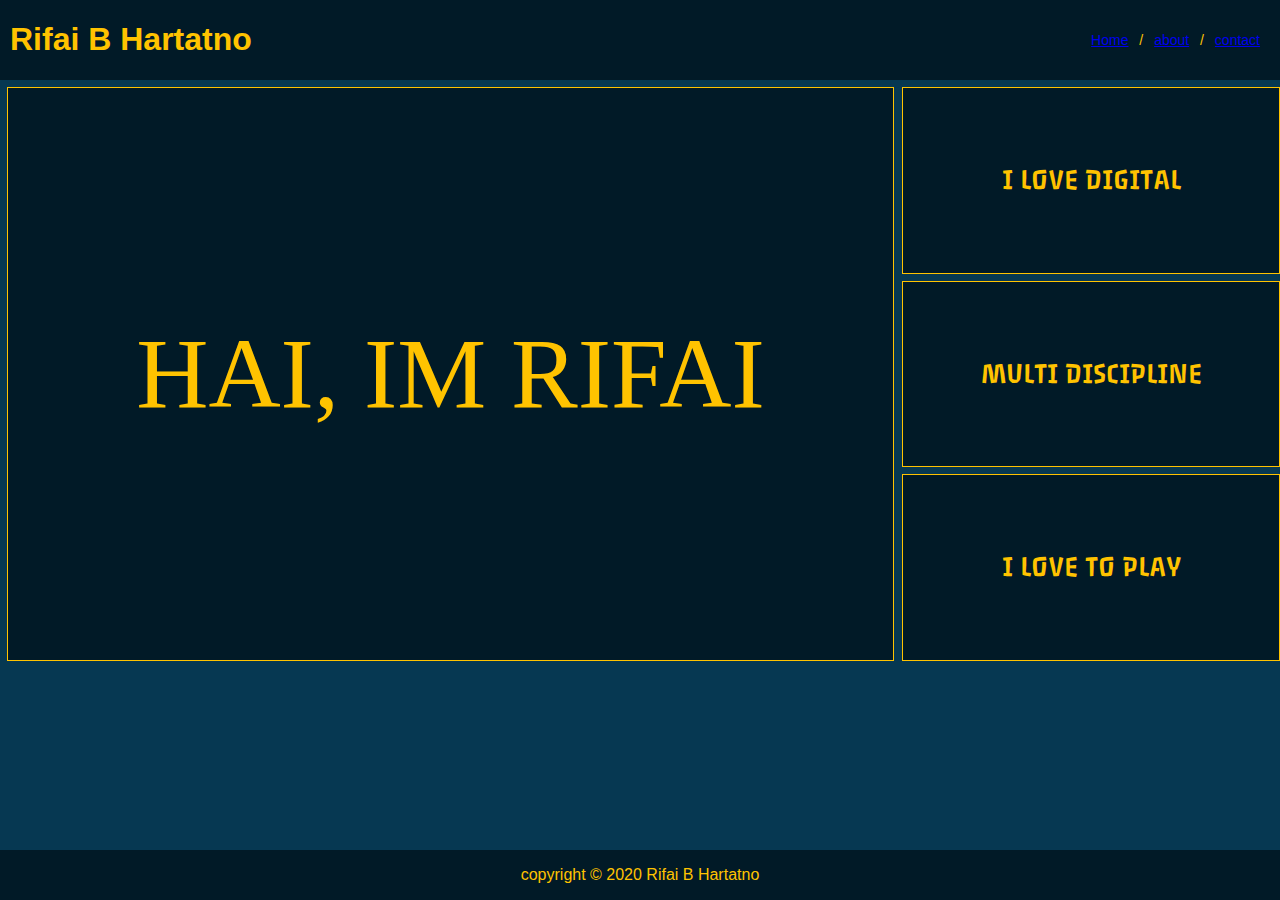
<file: Index.html>
<DOCTYPE html>

    <html>

    <head>
        <title>Rifai B Hartanto</title>
        <link rel="stylesheet" style="text/css" href="Person.css">
        <link href="https://fonts.googleapis.com/css2?family=Passero+One&display=swap" rel="stylesheet">
    </head>

    <body>
        <header id="main-header">
            <dev class="title">
                <h1>Rifai B Hartatno</h1>
            </dev>
            <dev class="links">
                <div class="menu"><a href="#">Home</a></div>
                <div class="menu">/</div>
                <div class="menu"><a href="#">about</a></div>
                <div class="menu">/</div>
                <div class="menu"><a href="#">contact</a></div>
            </dev>
        </header>
    </body>
    <section id="container">
        <P>HAI, IM RIFAI</P>
    </section>
    <div class="side">
        <aside id="sidebar1">
            <p>I LOVE DIGITAL</p>
        </aside>
        <aside id="sidebar2">
            <P>MULTI DISCIPLINE</P>
        </aside>
        <aside id="sidebar3">
            <P>I LOVE TO PLAY</P>
        </aside>
    </div>

    <footer id="main-footer">
        <p>copyright &copy; 2020 Rifai B Hartatno</p>
    </footer>

    </html>
</file>
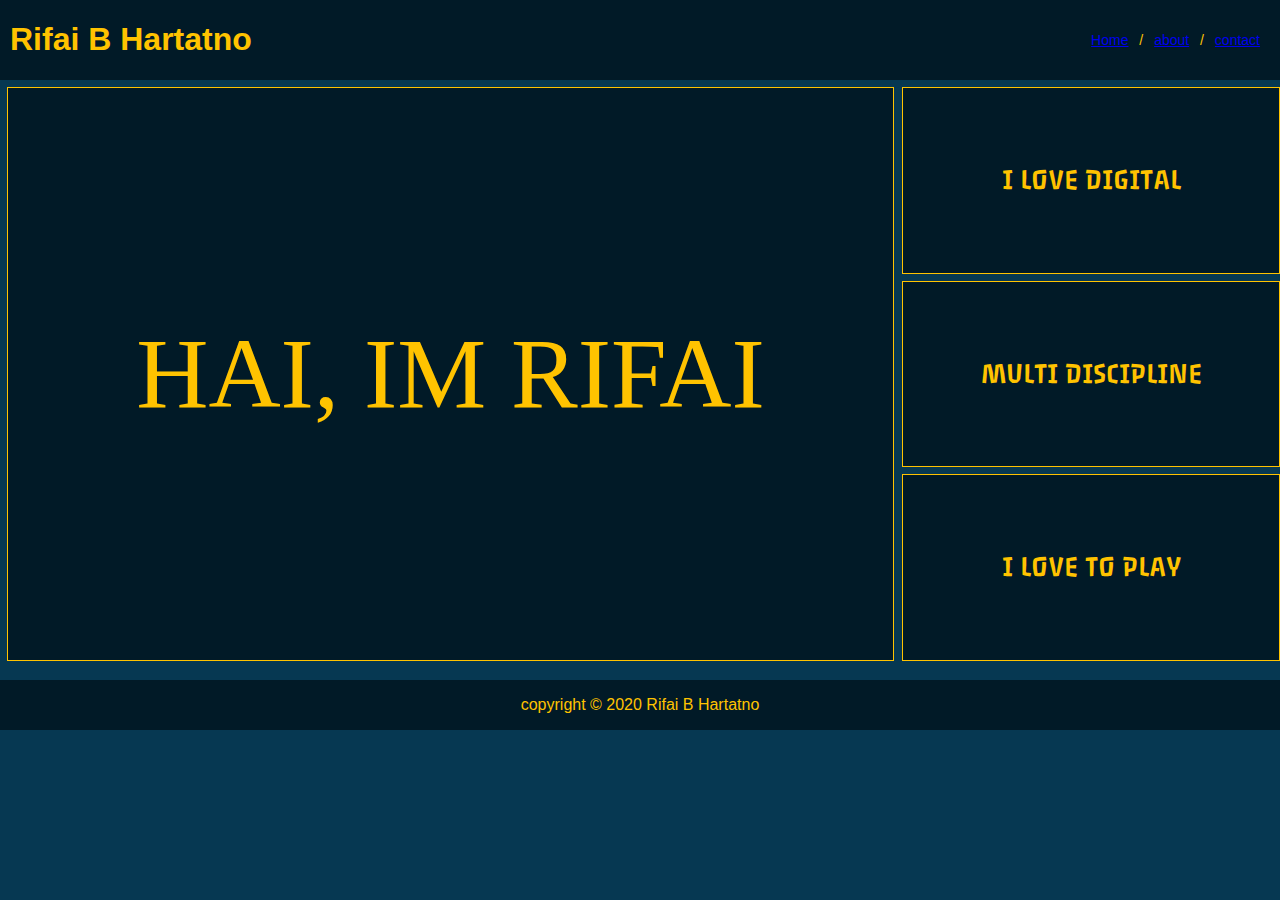
<file: index.html>
<DOCTYPE html>

    <html>

    <head>
        <title>Rifai B Hartanto</title>
        <link rel="stylesheet" type="text/css" href="style.css">
        <link href="https://fonts.googleapis.com/css2?family=Passero+One&display=swap" rel="stylesheet">
    </head>

    <body>

        <header id="main-header">
            <dev class="title">
                <h1>Rifai B Hartatno</h1>
            </dev>
            <dev class="links">
                <div class="menu"><a href="#">Home</a></div>
                <div class="menu">/</div>
                <div class="menu"><a href="#">about</a></div>
                <div class="menu">/</div>
                <div class="menu"><a href="#">contact</a></div>
            </dev>
        </header>

        <main>
            <div id="container">
                <section>
                    <P>HAI, IM RIFAI</P>
                </section>
            </div>
            <div class="side">
                <aside id="sidebar1">
                    <p>I LOVE DIGITAL</p>
                </aside>
                <aside id="sidebar2">
                    <P>MULTI DISCIPLINE</P>
                </aside>
                <aside id="sidebar3">
                    <P>I LOVE TO PLAY</P>
                </aside>
            </div>
        </main>

        <footer id="main-footer">
            <p>copyright &copy; 2020 Rifai B Hartatno</p>
        </footer>

    </body>

    </html>
</file>
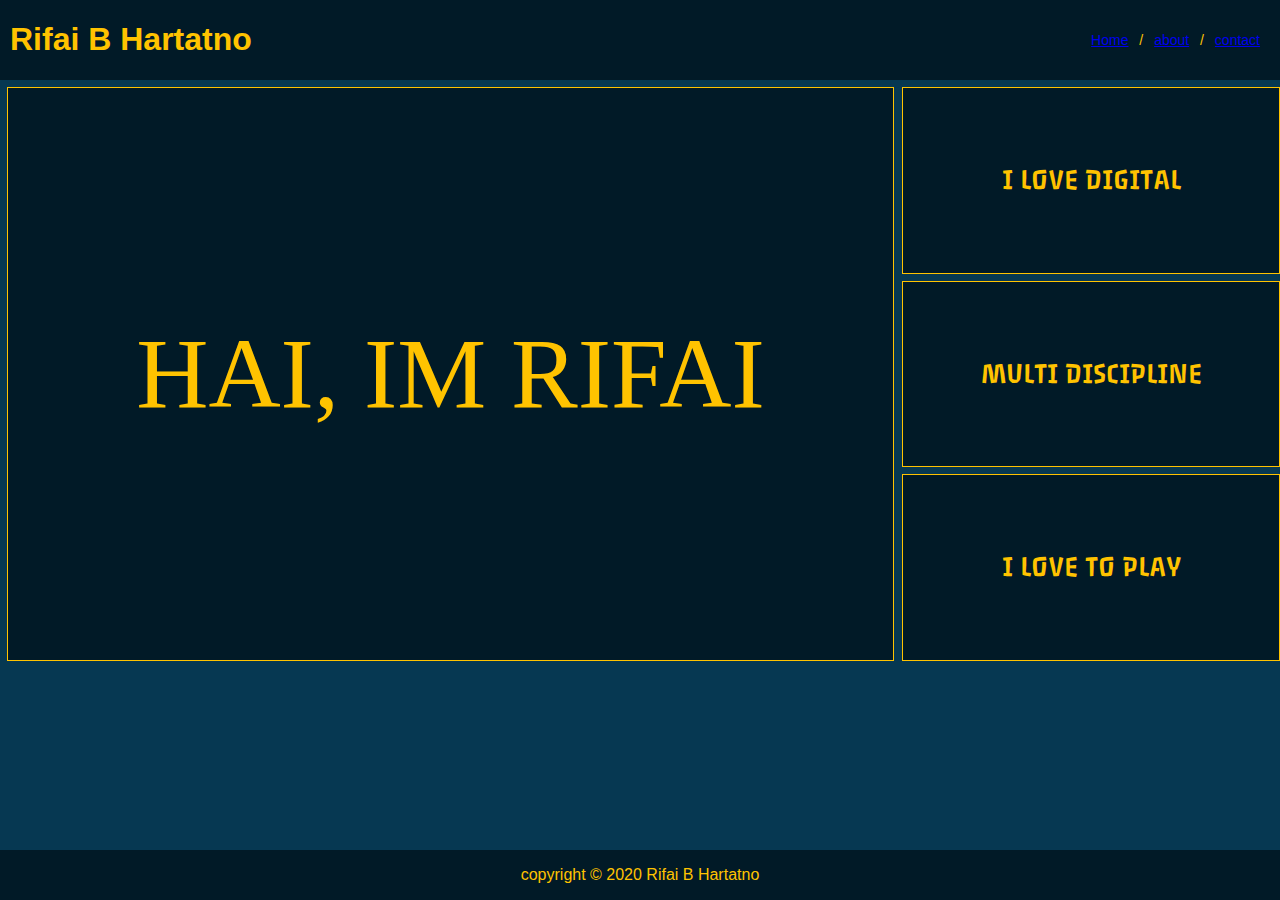
<file: Personal.html>
<DOCTYPE html>

    <html>

    <head>
        <title>Rifai B Hartanto</title>
        <link rel="stylesheet" style="text/css" href="Person.css">
        <link href="https://fonts.googleapis.com/css2?family=Passero+One&display=swap" rel="stylesheet">
    </head>

    <body>
        <header id="main-header">
            <dev class="title">
                <h1>Rifai B Hartatno</h1>
            </dev>
            <dev class="links">
                <div class="menu"><a href="#">Home</a></div>
                <div class="menu">/</div>
                <div class="menu"><a href="#">about</a></div>
                <div class="menu">/</div>
                <div class="menu"><a href="#">contact</a></div>
            </dev>
        </header>
    </body>
    <section id="container">
        <P>HAI, IM RIFAI</P>
    </section>
    <div class="side">
        <aside id="sidebar1">
            <p>I LOVE DIGITAL</p>
        </aside>
        <aside id="sidebar2">
            <P>MULTI DISCIPLINE</P>
        </aside>
        <aside id="sidebar3">
            <P>I LOVE TO PLAY</P>
        </aside>
    </div>

    <footer id="main-footer">
        <p>copyright &copy; 2020 Rifai B Hartatno</p>
    </footer>

    </html>
</file>
<file: Person.css>
body{
    background-color: #063852;
    color: #ffffff;
    font-family: paytone -apple-system, BlinkMacSystemFont, 'Segoe UI', Roboto, Oxygen, Ubuntu, Cantarell, 'Open Sans', 'Helvetica Neue', sans-serif;
    margin: 0;
    overflow: visible;
}


#main-header{
    background-color: #011a27;
    color: #ffc300;
    display: flex;
    justify-content: space-between;
    align-items: center;
    top: 0;
    margin: auto;
}
/* 
.title{
    width: auto;
} */

.menu{
    display: inline-block;
}

.links{
    margin-right: 20px;
    word-spacing: 0.5em;
    font-size: 14px;
}

.title{
    margin-left: 10px;
}

#container{
    float: left;
    font-family: 'Times New Roman', Times, sans-serif;
    font-size: 100px;
    width: 69.3%;
    margin: auto;
    margin-left: 7px;
    margin-top: 7px;
    background-color: #011a27;
    color: #ffc300;
    box-sizing: border-box;
    display: flex;
    align-items: center;
    justify-content: center;
    height: 574px;
    border: 1px solid #ffc300;
}

.side{
    font-family: 'Passero One', cursive;
    font-size: 30px;
}

#sidebar1{
    float: right;
    width: 29.5%;
    margin: auto;
    margin-top: 7px;
    background-color: #011a27;
    color: #ffc300;
    box-sizing: border-box;
    display: flex;
    align-items: center;
    justify-content: center;
    height: 187px;
    border: 1px solid #ffc300;

}

#sidebar2{
    float: right;
    width: 29.5%;
    margin: auto;
    margin-top: 7px;
    background-color: #011a27;
    color: #ffc300;
    box-sizing: border-box;
    display: flex;
    align-items: center;
    justify-content: center;
    height: 186px;
    border: 1px solid #ffc300;
}

#sidebar3{
    float: right;
    width: 29.5%;
    margin: auto;
    margin-top: 7px;
    background-color: #011a27;
    color: #ffc300;
    box-sizing: border-box;
    display: flex;
    align-items: center;
    justify-content: center;
    height: 187px;
    border: 1px solid #ffc300;
}

#main-footer{
    background-color: #011a27;
    color: #ffc300;
    text-align: center;
    margin: auto;
    margin-top: 591px;
    display: flex;
    align-items: centers;
    justify-content: center;
    position: fixed;
    bottom:0;
    width: 100%;
}
navbar{
    bac
}
</file>
<file: style.css>
body{
    background-color: #063852;
    color: #ffffff;
    font-family: paytone -apple-system, BlinkMacSystemFont, 'Segoe UI', Roboto, Oxygen, Ubuntu, Cantarell, 'Open Sans', 'Helvetica Neue', sans-serif;
    margin: 0;
    overflow: visible;
}


#main-header{
    background-color: #011a27;
    color: #ffc300;
    display: flex;
    justify-content: space-between;
    align-items: center;
    top: 0;
    margin: auto;
}
/* 
.title{
    width: auto;
} */

.menu{
    display: inline-block;
}

.links{
    margin-right: 20px;
    word-spacing: 0.5em;
    font-size: 14px;
}

.title{
    margin-left: 10px;
}

#container{
    float: left;
    font-family: 'Times New Roman', Times, sans-serif;
    font-size: 100px;
    width: 69.3%;
    margin: auto;
    margin-left: 7px;
    margin-top: 7px;
    background-color: #011a27;
    color: #ffc300;
    box-sizing: border-box;
    display: flex;
    align-items: center;
    justify-content: center;
    height: 574px;
    border: 1px solid #ffc300;
}

.side{
    font-family: 'Passero One', cursive;
    font-size: 30px;
}

#sidebar1{
    float: right;
    width: 29.5%;
    margin: auto;
    margin-top: 7px;
    background-color: #011a27;
    color: #ffc300;
    box-sizing: border-box;
    display: flex;
    align-items: center;
    justify-content: center;
    height: 187px;
    border: 1px solid #ffc300;

}

#sidebar2{
    float: right;
    width: 29.5%;
    margin: auto;
    margin-top: 7px;
    background-color: #011a27;
    color: #ffc300;
    box-sizing: border-box;
    display: flex;
    align-items: center;
    justify-content: center;
    height: 186px;
    border: 1px solid #ffc300;
}

#sidebar3{
    float: right;
    width: 29.5%;
    margin: auto;
    margin-top: 7px;
    background-color: #011a27;
    color: #ffc300;
    box-sizing: border-box;
    display: flex;
    align-items: center;
    justify-content: center;
    height: 187px;
    border: 1px solid #ffc300;
}

#main-footer{
    background-color: #011a27;
    color: #ffc300;
    text-align: center;
    margin: auto;
    margin-top: 600px;
    display: flex;
    align-items: center;
    justify-content: center;
    position: relative;
    bottom:0;
    width: 100%;
}
</file>
